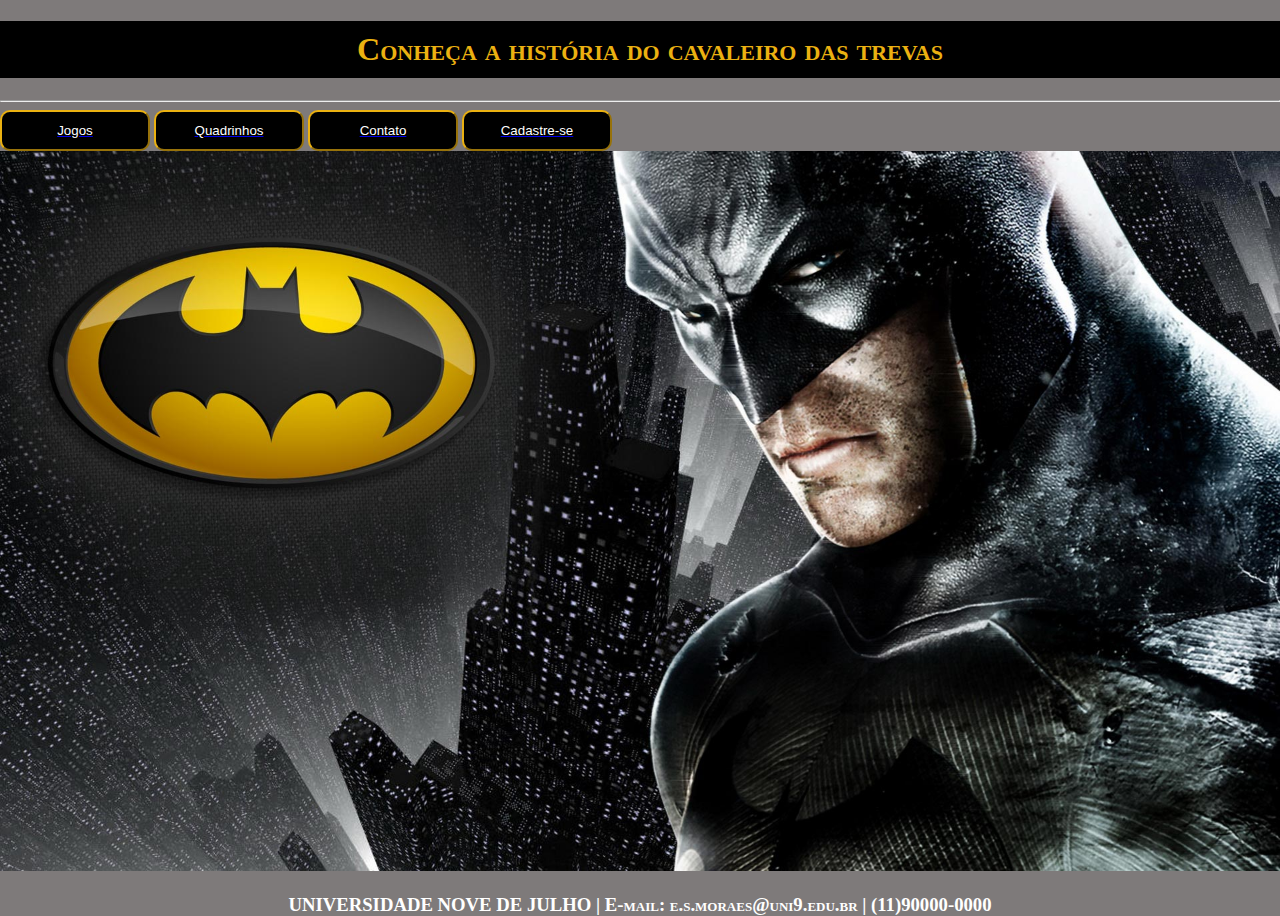
<file: index.html>
<!DOCTYPE html>
<html lang="pt-br">
<head>
    <meta charset="UTF-8">
    <meta http-equiv="X-UA-Compatible" content="IE=edge">
    <meta name="viewport" content="width=device-width, initial-scale=1.0">
    <title>Site Batman</title>
    <link rel="stylesheet" href="estilo.css" type="text/css">
</head>
<body>
    <center>
    <div id="header">
    <h1>Conheça a história do cavaleiro das trevas</h1>

    <hr>
    
    </center>
    
    </div>
    <div mainnav>
        <a href="jogos.html"> <button class="btn2">Jogos</button></a>
        <a href="quadrinhos.html"> <button class="btn3">Quadrinhos</button></a>
        <a href="contato.html"> <button id="btn4">Contato</button></a>

        <a href="cadastro.html"> <button onclick="">Cadastre-se</button></h2></a>
        
        <div mainnav>
            <img src="capa.png" style="width:100%" height="100%">
        </div>
        </div>
        </center>

    </div>
    <div id="footer">
        <center>
        <h3> UNIVERSIDADE NOVE DE JULHO | E-mail: e.s.moraes@uni9.edu.br  | (11)90000-0000</h3>
        </center>

    </div>
            
    </div>
</body>
</html>
</file>
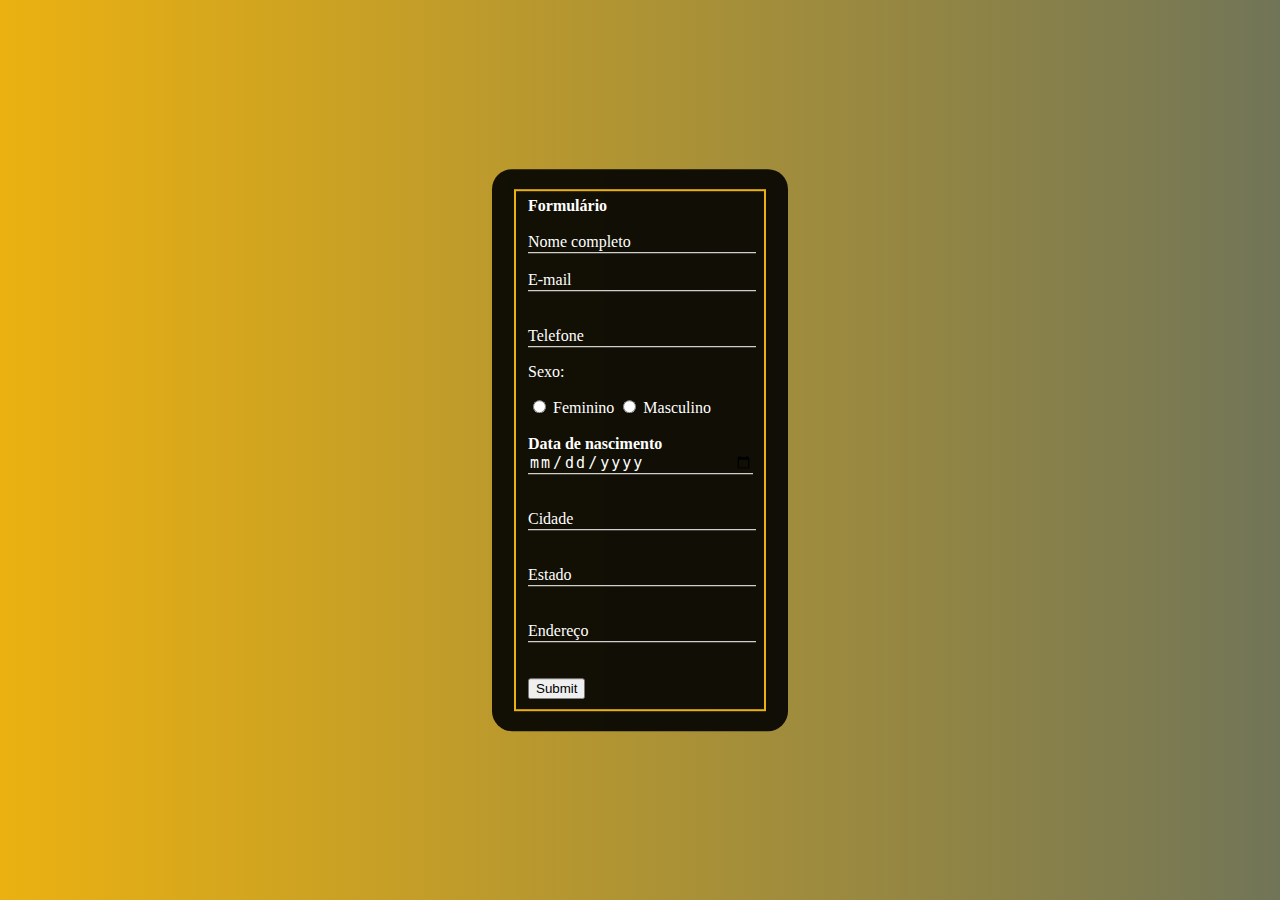
<file: cadastro.html>
<!DOCTYPE html>
<html lang="pt-br">
<head>
    <meta charset="UTF-8">
    <meta http-equiv="X-UA-Compatible" content="IE=edge">
    <meta name="viewport" content="width=device-width, initial-scale=1.0">
    <title>Formulário</title>
    <link rel="stylesheet" href="form.css">
</head>
<body>
    <div class="box">
        <form action="">
            <fieldset>
                </legend><b>Formulário</b></legend>
                <br><br>
                <div class="inputBox">
                  <input type="text" name="nome" id="nome" class="inputUser" required>
                  <label for="nome" class="labelInput">Nome completo</label>
                </div>
                <br>
                <div class="inputBox">
                    <input type="text" nome="email" id="email" class="inputUser" required>
                    <label for="email" class="labelInput">E-mail</label><br><br>
                    
                    <div class="inputBox">
                        <input type="tel" nome="telefone" id="telefone" class="inputUser" required>
                        <label for="telefone" class="labelInput">Telefone</label>

                    <p>Sexo:</p>
                    <input type="radio" id="feminino" name="genero" value="feminino" required>
                    <label for="feminino">Feminino</label>

                    <input type="radio" id="masculino" name="genero" value="masculino" required>
                    <label for="masculino">Masculino</label><br><br>   

                    

                    <div class="inputBox">
                        <label for="data_nascimento"><b>Data de nascimento</b></label>
                        <input type="date" nome="data_nascimento" id="data_nascimento" class="inputUser" required>
                    </div>  
                    <br><br>        
                        <div class="inputBox">
                            <input type="text" nome="cidade" id="cidade" class="inputUser" required>
                            <label for="cidade" class="labelInput">Cidade</label><br><br>
                        </div>
                        <div class="inputBox">
                            <input type="text" nome="estado" id="estado" class="inputUser" required>
                            <label for="estado" class="labelInput">Estado</label><br><br>
                        </div>
                        <div class="inputBox">
                            <input type="text" nome="endereço" id="endereço" class="inputUser" required>
                            <label for="endereço" class="labelInput">Endereço</label><br><br>
                        </div>
                        <input type="submit" name="submit" id="submit">

                  </div>
            </fieldset>
        </form>
    </div>
</body>
</html>
</file>
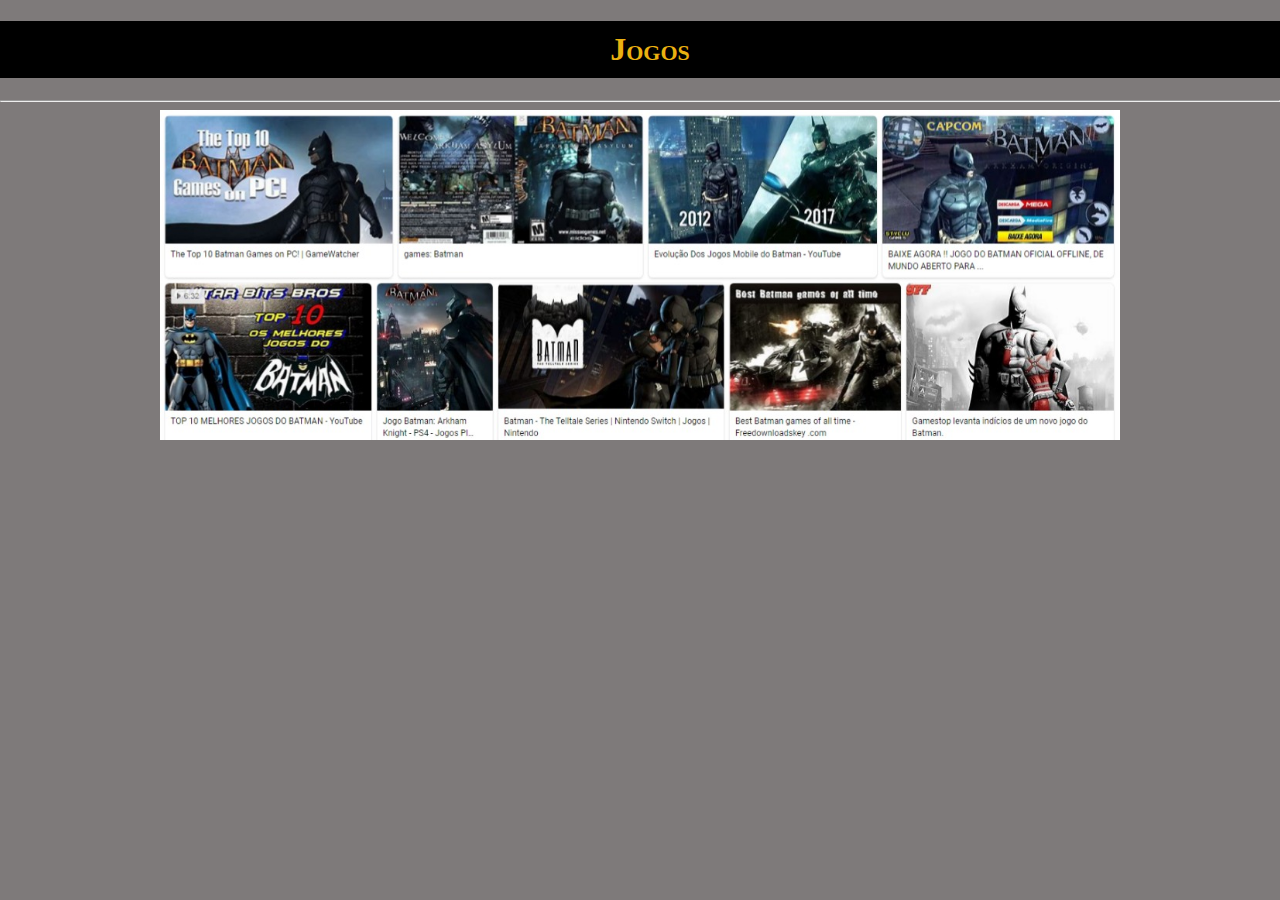
<file: jogos.html>
<!DOCTYPE html>
<html lang="pt-br">
<head>
    <meta charset="UTF-8">
    <meta http-equiv="X-UA-Compatible" content="IE=edge">
    <meta name="viewport" content="width=device-width, initial-scale=1.0">
    <title>Jogos</title>
    <link rel="stylesheet" href="estilo.css" type="text/css">
</head>
<body>
    <center>
        <div id="header" title="jogos">
        <h1>Jogos</h1>
        <hr>
        <div mainnav>
            <img src="jogos.jpeg" style="width: 75%" height="100%">
        </div>
        </div>
        </center>
</body>
</html>
</file>
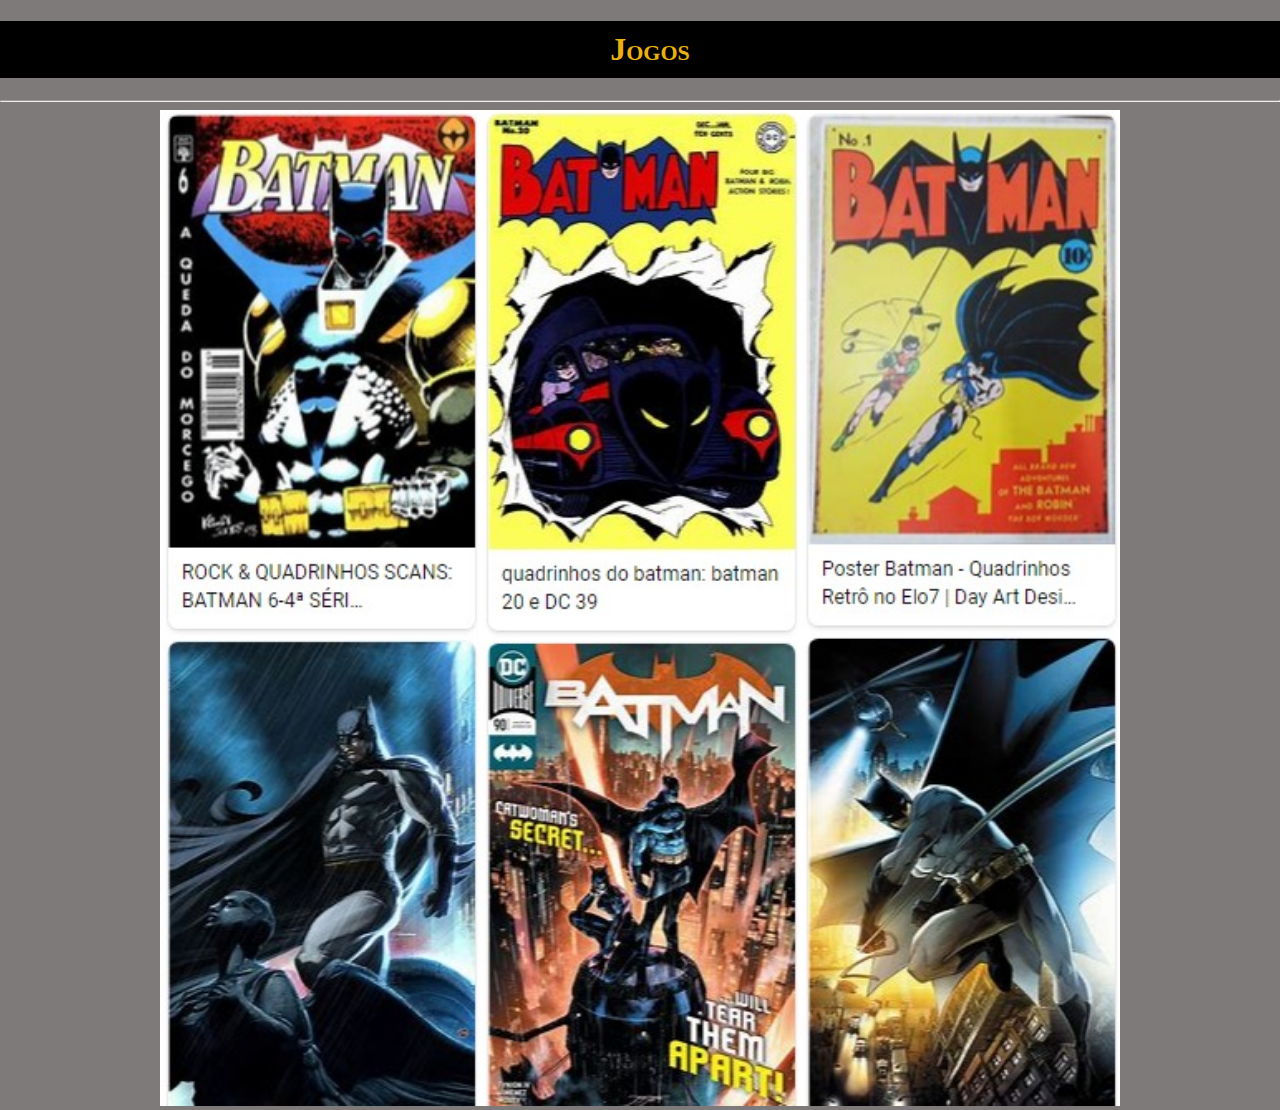
<file: quadrinhos.html>
<!DOCTYPE html>
<html lang="pt-br">
<head>
    <meta charset="UTF-8">
    <meta http-equiv="X-UA-Compatible" content="IE=edge">
    <meta name="viewport" content="width=device-width, initial-scale=1.0">
    <title>Quadrinhos</title>
    <link rel="stylesheet" href="estilo.css" type="text/css">
</head>
<body>
    <center>
        <div id="header" title="quadrinhos">
        <h1>Jogos</h1>
        <hr>
        <div mainnav>
            <img src="quadr.jpeg" style="width:75%" height="100%">
        </div>
        </div>
        </center>
</body>
</html>
</file>
<file: estilo.css>
body{
      margin: 0%;
      padding: 0%;
      background-color: rgb(126, 122, 122);
      font-variant: small-caps;
      width: 100%;
      height: 100%;
      position:absolute;
    
    }

h1{
    background-color: black;
    color: rgb(235, 177, 17);
    padding: 10px;
    width: 100%;
    height: 100%; 
  }
  
h2{
    color: white;
    float: right;
    font-family: 'Segoe UI', Tahoma, Geneva, Verdana, sans-serif;

  }

button{
    background-color: black;
    color: rgb(160, 88, 21);
    border-color: rgb(235, 177, 17); 
    padding: 11px;
    width: 150px;   
    color: white;
    border-radius: 10px;
    list-style: none;
    display: inline;
    text-decoration: none;
   

    }

    #footer {
      color: white;
      font-family: Cambria, Cochin, Georgia, Times, 'Times New Roman', serif;
      border: rgb(235, 177, 17);
    }
    
    #btn4 {
      text-decoration: none;
    }
</file>
<file: form.css>
body{
    font-family: Georgia, 'Times New Roman', Times, serif;
    background-image: linear-gradient(to right, rgb(235, 177, 17), rgb(113, 117, 87));    
}

.box{
    
    color: white;
    position: absolute;
    top: 50%;
    left: 50%;
    transform: translate(-50%,-50%);
    background-color: rgba(0, 0, 0, 0.9);
    padding: 20px;
    border-radius: 20px;
    width: 20%;
}

fieldset{
    border: 2px solid rgb(235, 177, 17);
  
}

legend{
    border: 1px solid rgb(235, 177, 17);
    padding: 10px;
    text-align: center;
    background-color: rgb(235, 177, 17);
    border-radius: 8px;
}

.inputBox{
    position: relative;
}

.inputUser{
    background: none;
    border: none;
    border-bottom: 1px solid white;
    outline: none;
    color: white;
    font-size: 15px;
    width: 100%;
    letter-spacing: 2px;
}

.labelInput{
    position: absolute;
    top: 0px;
    left: 0px;
    pointer-events: none;
    transition: .5px;

}

.inputUser:focus ~.labelInput, .inputUser:valid ~ .labelInput {
    top: -20px;
    font-size: 12px;
    color: rgb(175, 164, 59);
}
</file>
